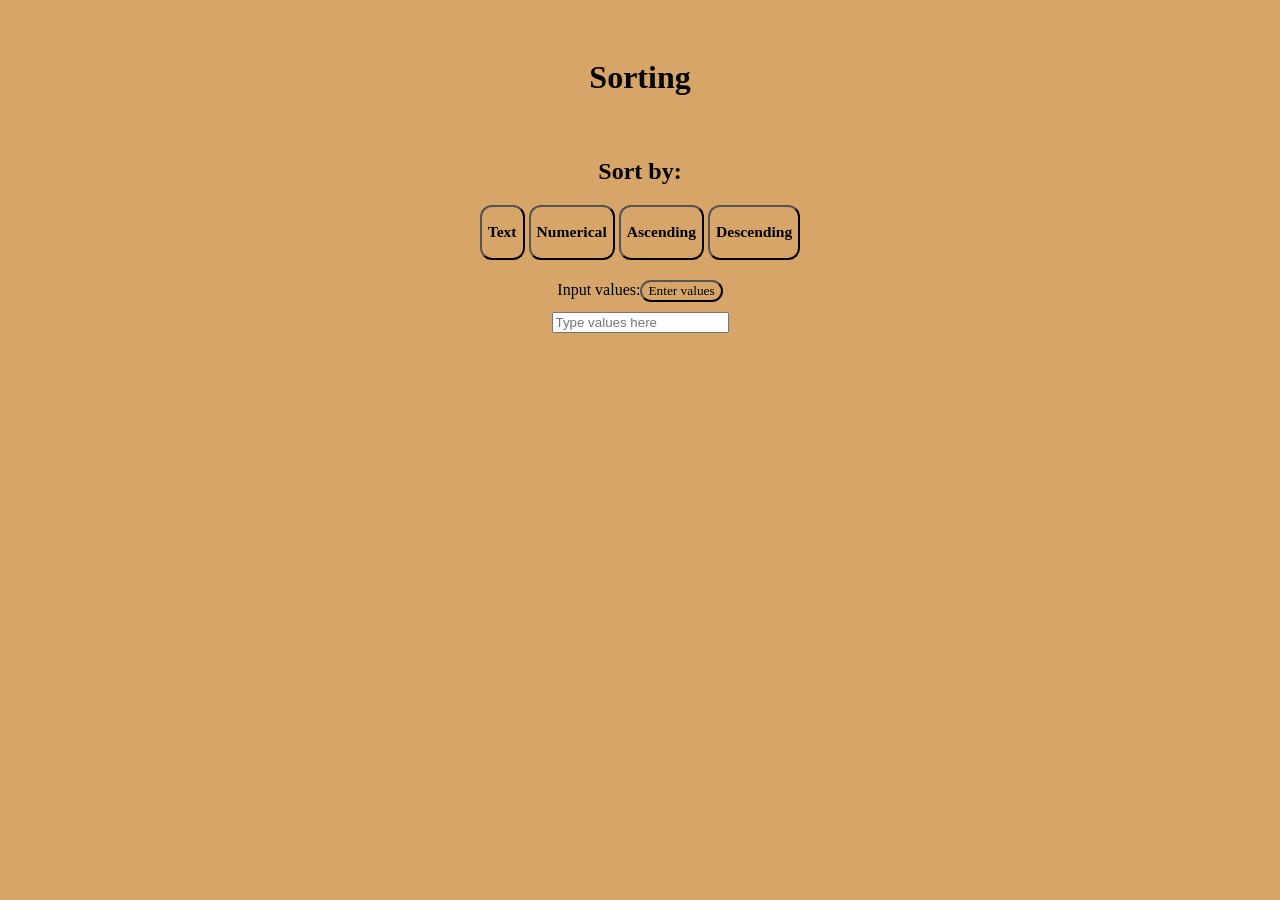
<file: index.html>
<!DOCTYPE html >
<html lang="en" >
    <head >
        <meta charset="UTF-8" >
        <meta name="viewport" content="width=device-width, initial-scale=1.0">
        <title >Sorting Website</title >
        <link rel="stylesheet" href="style.css" >
    </head >
    <body>
        <div>
            <h1>Sorting</h1>
        </div>
        <div>
            <h2>Sort by:</h2>
            <button id="t"> <h3>Text</h3> </button>
            <button id="n"> <h3>Numerical</h3> </button>
            <button id="a"> <h3>Ascending</h3> </button>
            <button id="d"> <h3>Descending</h3> </button>
        </div>
        <div>
            <label for="m">Input values:</label><button id="ev">Enter values</button>
        </div>
        <input type="text" id="m" placeholder="Type values here">
        <p id="r"></p>
        <script src="app.js"></script>
    </body>
</html >
</file>
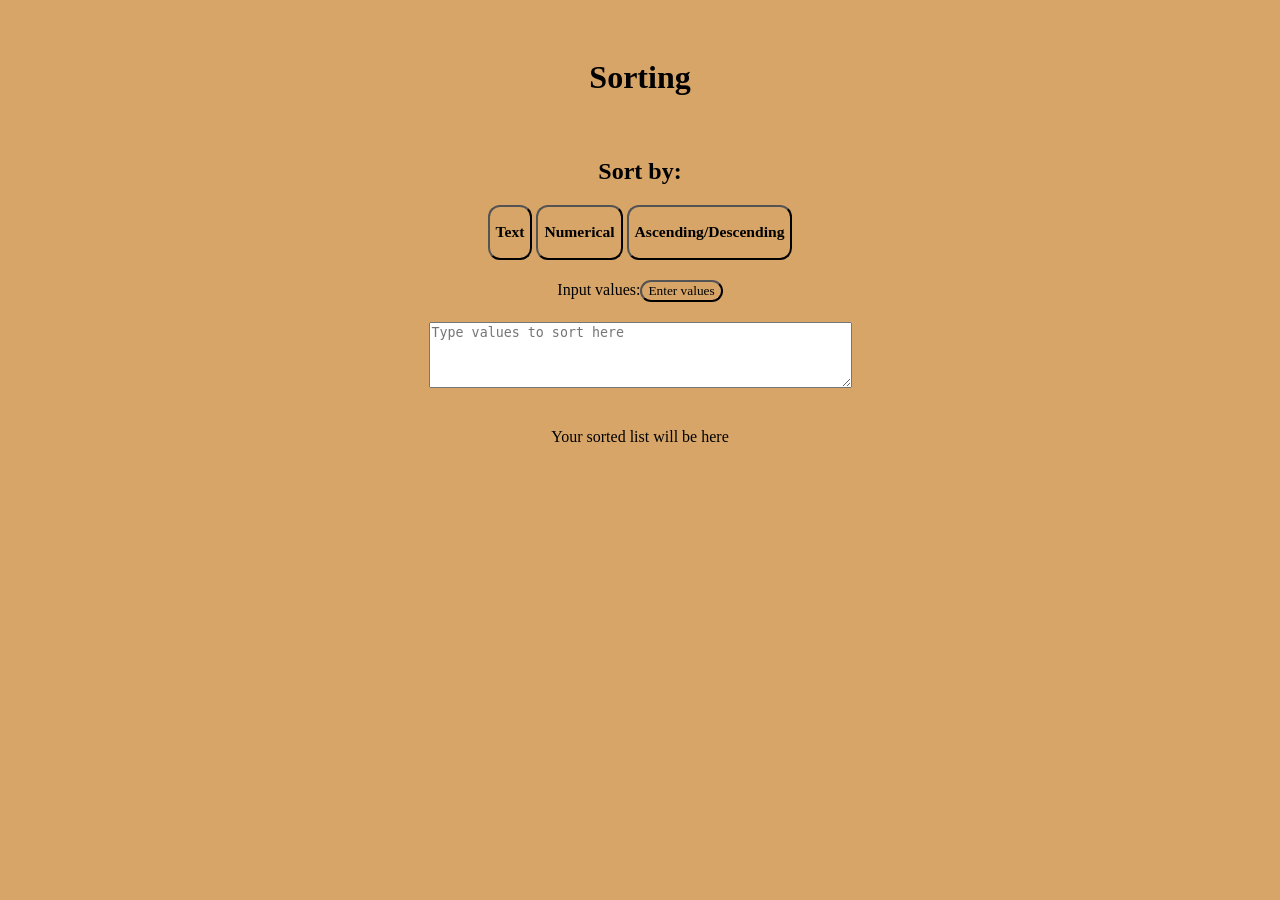
<file: sorting.html>
<!DOCTYPE html >

<html lang="en" >

<head >

<meta charset="UTF-8" >

<title >Sorting Website</title >

<link rel="stylesheet" href="style.css" >

</head >

<body >
<div>
<h1>Sorting</h1>
</div>
<div>
    <h2>Sort by:</h2>
    <button>
        <h3>Text</h3>
    </button>
    <button>
        <h3>Numerical</h3>
    </button>
    <button>
        <h3>Ascending/Descending</h3>
    </button>
</div>


<div>
    <label for="message">Input values:</label><button>Enter values</button>
</div>
<div>
<textarea id="message" name="message" rows="4" cols="50" placeholder="Type values to sort here"></textarea>
</div>
<div>
    <p id='text'>Your sorted list will be here</p>
</div>
</body >

</html >
</file>
<file: style.css>
body{
    text-align:center;
    background-color: rgb(215, 165, 104);
    font-family:Cambria, Cochin, Georgia, Times, 'Times New Roman', serif;
padding:20px
}
button{
   background-color: rgb(215, 165, 104);
    border-radius: 12px;
    font-family: Cambria, Cochin, Georgia, Times, 'Times New Roman', serif ;

}
div{
    padding:10px
}
</file>
